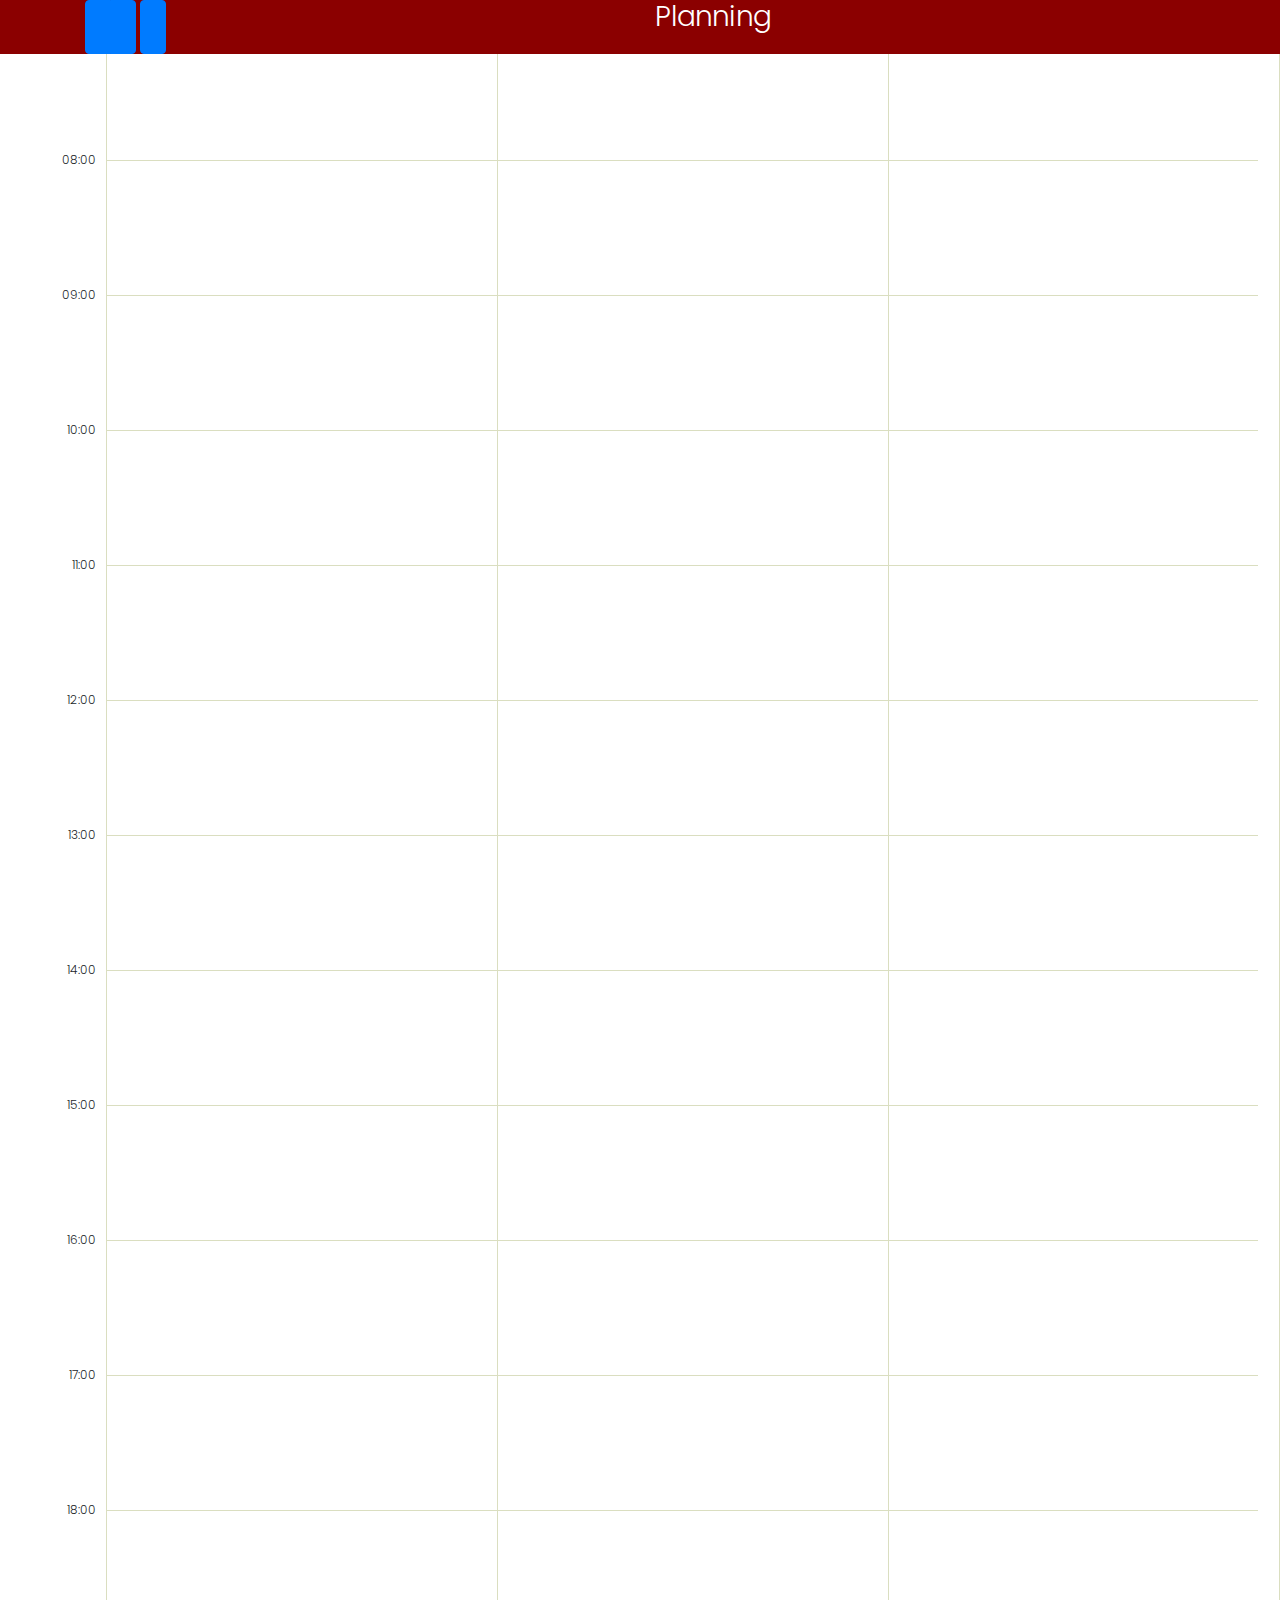
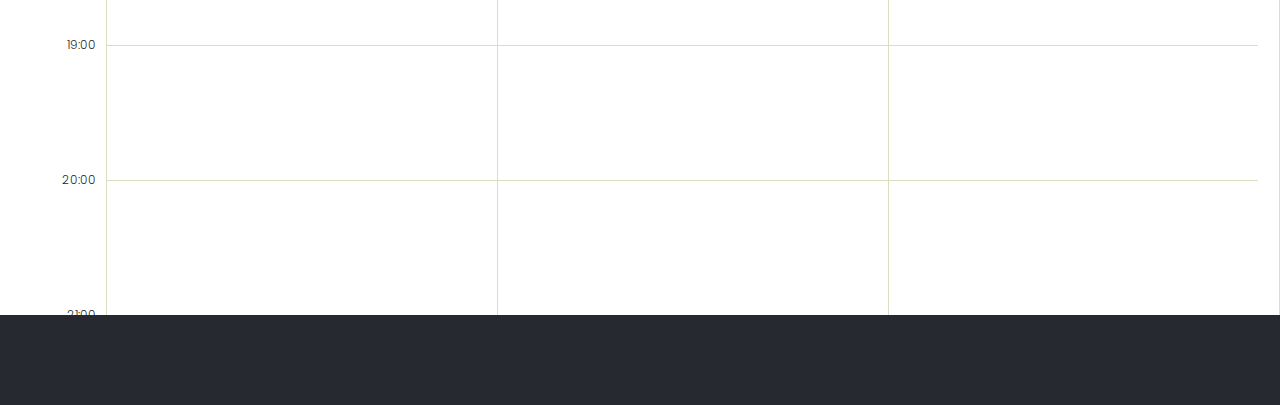
<file: index.html>
<!DOCTYPE html>
<html lang="en">
    <head>
        <meta charset="utf-8">
        <meta http-equiv="X-UA-Compatible" content="IE=edge">
        <title>WorkDesk PWA</title>
        <meta name="description" content="WorkDesk App built for installation companies">
        <meta name="viewport" content="width=device-width, initial-scale=1">
        <meta name="theme-color" content="#8B0000" />

        <!-- Manifest (Progressive Web App) -->
        <link rel="manifest" href="./manifest.json">

        <!-- Add iOS meta tags and icons (Doesn't fully support PWA yet) -->
        <meta name="apple-mobile-web-app-capable" content="yes">
        <meta name="apple-mobile-web-app-status-bar-style" content="black">
        <meta name="apple-mobile-web-app-title" content="WorkDesk PWA">
        <link rel="apple-touch-icon" href="/img/android-chrome-192x192.png">

        <!-- Favicon -->
        <link rel="shortcut icon" href="img/favicon.ico">

        <!-- Font Awesome-->
        <script src="./scripts/fontawesome.js" crossorigin="anonymous"></script>

        <!-- Bootstrap stylesheet -->
        <link rel="stylesheet" href="css/bootstrap.min.css">

        <!-- Personal stylesheet -->
        <link rel="stylesheet" href="css/style.css">
    </head>
    
    <body>
        <section class="header">
            <div class="container fullheight">
                <div class="row fullheight">
                    <div class="col fullheight">

                        <div class="btn-group fullheight" role="group" aria-label="Date navigation">
                            <button type="button" class="btn btn-primary top-nav" aria-label="Jump days back"><i class="fas fa-arrow-left fa-inverse"></i></button>
                            <button type="button" class="btn btn-primary top-nav" aria-label="Jump days forward"><i class="fas fa-arrow-right fa-inverse"></i></button>
                        </div>

                        <button type="button" class="btn btn-primary fullheight top-nav" aria-label="Jump to today"><i class="fas fa-calendar-day fa-inverse"></i></button>
                    </div>

                    <div class="col fullheight">
                        <span class="align-middle"><h3 class="title align-middle">Planning</h3></span>
                    </div>

                </div>
            </div>
        </section>
        
        <section class="agenda">
            <div class="container-fluid fullheight">
                <div class="row fullheight">
                    <div class="col-1 legend nopadding">
                        <div class="hiddenDiv" style="display: none; margin-top: 1.75vh"></div>
                        <!-- <div class="timediv"><p class="time1">01:00<p></div>
                        <div class="timediv"><p class="time2">02:00<p></div>
                        <div class="timediv"><p class="time3">03:00<p></div>
                        <div class="timediv"><p class="time4">04:00<p></div>
                        <div class="timediv"><p class="time5">05:00<p></div>
                        <div class="timediv"><p class="time6">06:00<p></div>
                        <div class="timediv"><p class="time7">07:00<p></div> -->
                        <div class="timediv"><p class="time8">08:00</p></div>
                        <div class="timediv"><p class="time9">09:00</p></div>
                        <div class="timediv"><p class="time10">10:00</p></div>
                        <div class="timediv"><p class="time11">11:00</p></div>
                        <div class="timediv"><p class="time12">12:00</p></div>
                        <div class="timediv"><p class="time13">13:00</p></div>
                        <div class="timediv"><p class="time14">14:00</p></div>
                        <div class="timediv"><p class="time15">15:00</p></div>
                        <div class="timediv"><p class="time16">16:00</p></div>
                        <div class="timediv"><p class="time17">17:00</p></div>
                        <div class="timediv"><p class="time18">18:00</p></div>
                        <div class="timediv"><p class="time19">19:00</p></div>
                        <div class="timediv"><p class="time20">20:00</p></div>
                        <div class="timediv"><p class="time21">21:00</p></div>
                        <!-- <div class="timediv"><p class="time22">22:00<p></div>
                        <div class="timediv"><p class="time23">23:00<p></div> -->
                    </div>


                    <div class="col agendacontent">
                        <div class="row fullheight agendarow">
                            <div class="col daydiv day1"></div>

                            <div class="col daydiv day2"></div>
                            <div class="col daydiv day3"></div>
                        </div>
                    </div>
                </div>
            </div>
        </section>


        
        
        <section class="nav">
            <div class="container-fluid">
                <div class="row align-items-center fullheight">
                    <div class="col navcol">
                        <a class="navbutton" href="#" alt="Calendar">
                            <span class="fa-stack fa-lg bottom-nav">
                                <i class="fas fa-circle fa-stack-2x"></i>
                                <i class="fas fa-calendar fa-stack-1x fa-inverse"></i>
                            </span> 
                        </a>
                    </div>

                    <div class="col navcol">
                        <a class="navbutton" href="#" alt="User">
                            <span class="fa-stack fa-lg bottom-nav">
                                <i class="fas fa-circle fa-stack-2x"></i>
                                <i class="fas fa-user fa-stack-1x fa-inverse"></i>
                            </span> 
                        </a>    
                    </div>

                    <div class="col navcol">
                        <a class="navbutton" href="#" alt="Sign out">
                            <span class="fa-stack fa-lg bottom-nav">
                                <i class="fas fa-circle fa-stack-2x"></i>
                                <i class="fas fa-sign-out-alt fa-stack-1x fa-inverse"></i>
                            </span> 
                        </a>    
                    </div>
                </div>
            </div>
        </section>
        
        <script src="" async defer></script>

        <script src="./scripts/jquery-3.5.1.min.js"></script>
        <script src="https://cdn.jsdelivr.net/npm/popper.js@1.16.1/dist/umd/popper.min.js" integrity="sha384-9/reFTGAW83EW2RDu2S0VKaIzap3H66lZH81PoYlFhbGU+6BZp6G7niu735Sk7lN" crossorigin="anonymous"></script>
        <script src="./scripts/bootstrap.min.js"></script>
        <script src="./scripts/app1.js"></script>
        
        <!-- Register service worker -->
        <script>
            if ('serviceWorker' in navigator) {
                window.addEventListener('load', () => {
                    navigator.serviceWorker.register('./service-worker.js')
                        .then((reg) => {
                        console.log('Service worker registered.', reg);
                        });
                });
            }
        </script>
    
    </body>
</html>
</file>
<file: css/style.css>
*,*::before,*::after {
    margin: 0;
    padding: 0;
    /* box-sizing: border-box; */
    /* overflow-y: hidden; */
}

a, a:hover {
    text-decoration: none;
    color: inherit;
}

@font-face {
    font-family: PoppinsLight;
    src: url(../fonts/Poppins-Light.ttf) format("truetype");
    font-display: swap;
}

@font-face {
    font-family: Poppins;
    src: url(../fonts/Poppins-Regular.ttf) format("truetype");
    font-display: swap;
}

body {
    font-family: PoppinsLight;
}



/*
*
*
*/

/* Utility */
.fullheight {
    height: 100%;
}

.height_100vh {
    min-height: 100vh;
}

.fullwidth {
    width: 100%;
}

.center {
    float: none;
    margin: auto;
}

.nopadding {
    padding: 0;
}

/* HEADER */
.header {
    height: 6vh;
    background-color: #8B0000;
    color: white;
}

.top-nav {
    font-size: 1rem;
}


.title {
    margin-bottom: 0;
}

/* Content */
.agenda {
    min-height: 84vh;
}

.legend {
    background-color: white;
    height: 100%;
    text-align: right;
    border-right: #dadec0 1px solid;
    vertical-align: middle;
}

.legend .timediv {
    margin-top: 5vh;
    height: 3.5vh;
    line-height: 3.5vh; /* Vertical align text */
    font-size: 12px;
    padding-right: 10px;
}

.legend .timediv:nth-child(2) {
    margin-top: 10vh;
}

.legend .timediv/*:not(:last-child)*/ {
    padding-bottom: 10vh;
}

.legend .timediv:last-child {
    min-height: 10vh;
}

.legend .timediv:last-child p {
    font-size: 12px;
}

/* Horizontal lines for agenda */
.legend .timediv/*:not(:last-child)*/:before {
    content:"";
    position:absolute;
    margin-top: 1.75vh; /** Vertical center (half of .timediv height) **/ 
    left:100%;
    width:90vw;
    height:1px;
    background:#dadec0;   
}

.agendacontent {
    min-height: 100%;
}

.agendacontent .daydiv {
    min-width: 20vw;
    min-height: 100%;
}

.agendacontent .daydiv:not(:last-child) {
    border-right: #dadec0 1px solid;
}

/* Bottom nav */
.nav {
    height: 10vh;
    /* background-color: #1d1e22; */
    background-color: #272930;
    position: fixed;
    bottom: 0vh;
    min-width: 100%;
    z-index: 2; /* Ensure it stays on top of the "currentTimePointer"-div */
}

.navcol {
    text-align: center;
}


/* Scaling of the bottom navbar buttons */
.bottom-nav {
    font-size: 1.7rem;
}

.navbutton:hover .fa-circle {
    color: white;
    transition: 0.8s ease-out;
}

.navbutton:hover .fa-calendar, .navbutton:hover .fa-user, .navbutton:hover .fa-sign-out-alt, .navbutton:hover .fa-calendar-day{
    color: #212529;
    transition: 0.8s ease-out;
}

.navbutton:hover .topcircle {
    color: #5A6268;
}


.timediv p {
    margin-bottom: 0;
}
</file>
